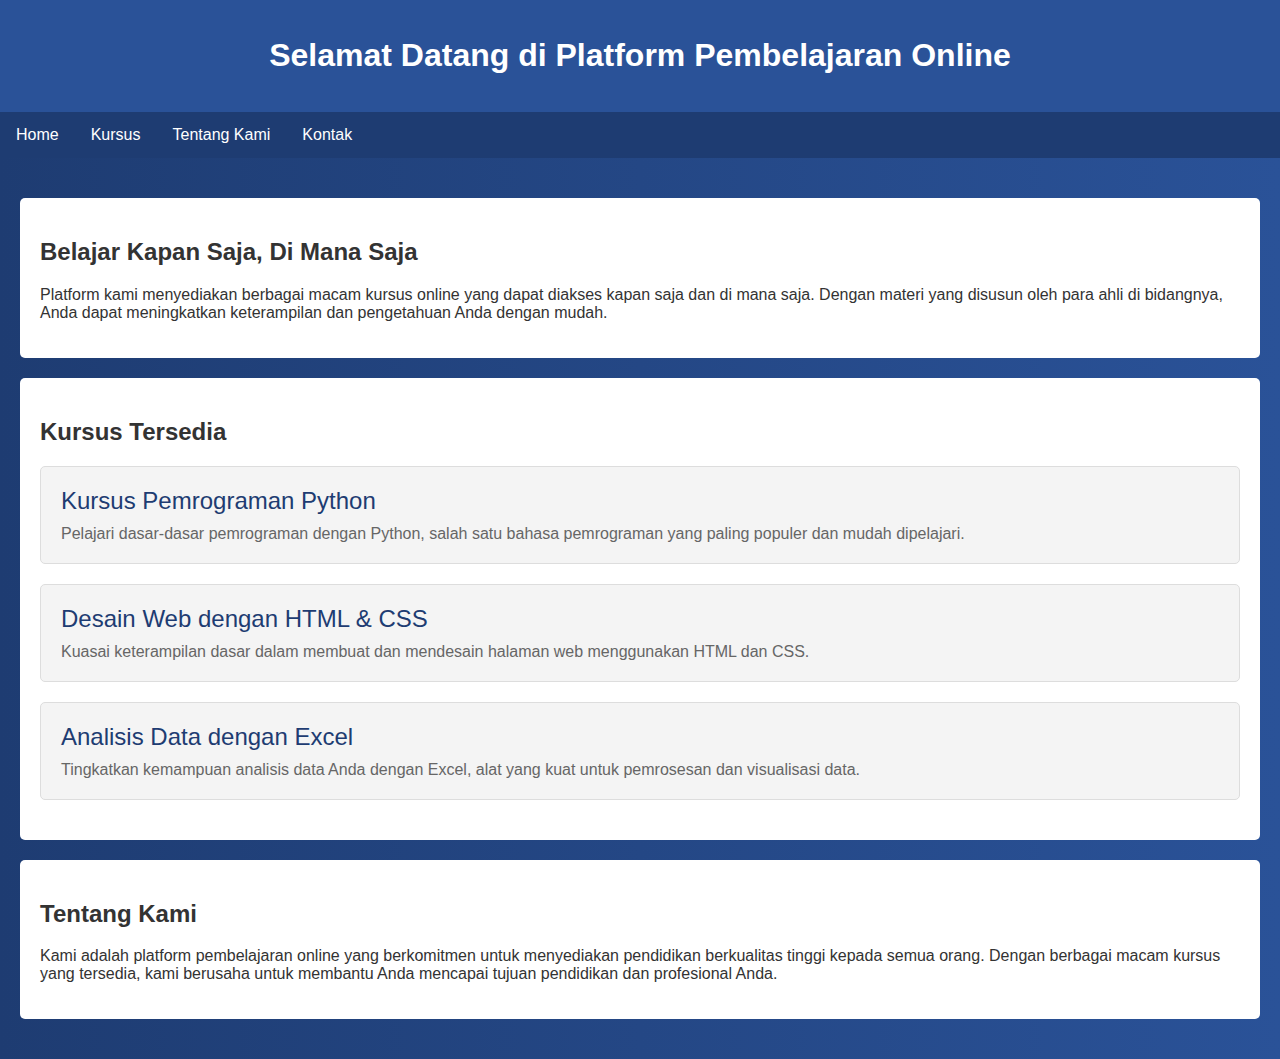
<file: index.html>
<!DOCTYPE html>
<html lang="id">
<head>
    <meta charset="UTF-8">
    <meta name="viewport" content="width=device-width, initial-scale=1.0">
    <title>Pembelajaran Online</title>
    <link rel="stylesheet" href="style.css">
</head>
<body>
    <header>
        <h1>Selamat Datang di Platform Pembelajaran Online</h1>
    </header>
    <nav>
        <a href="#home">Home</a>
        <a href="course.html">Kursus</a>
        <a href="#about">Tentang Kami</a>
        <a href="mailto:syafargk@gmail.com">Kontak</a>
    </nav>
    <div class="container">
        <section id="home">
            <h2>Belajar Kapan Saja, Di Mana Saja</h2>
            <p>Platform kami menyediakan berbagai macam kursus online yang dapat diakses kapan saja dan di mana saja. Dengan materi yang disusun oleh para ahli di bidangnya, Anda dapat meningkatkan keterampilan dan pengetahuan Anda dengan mudah.</p>
        </section>
        <section id="courses">
            <h2>Kursus Tersedia</h2>
            <div class="course">
                <div class="course-title"><a href="https://www.udemy.com/course/python-komplet/?utm_source=adwords&utm_medium=udemyads&utm_campaign=Python_v.PROF_la.ID_cc.ID_ti.7380&campaigntype=Search&portfolio=Indonesia&language=ID&product=Course&test=&audience=Keyword&topic=&priority=&utm_content=deal4584&utm_term=_._ag_112579194236_._ad_605677142392_._kw_kursus+python+online_._de_m_._dm__._pl__._ti_kwd-871619999752_._li_9120992_._pd__._&matchtype=b&gad_source=1&gclid=CjwKCAiAjp-7BhBZEiwAmh9rBbigjawPesenwndf9x_nx5HJL56X1HdQsClI4OT0R5RKmPDePiBzYxoCIksQAvD_BwE&couponCode=2021PM25"></a>Kursus Pemrograman Python</div>
                <div class="course-description">Pelajari dasar-dasar pemrograman dengan Python, salah satu bahasa pemrograman yang paling populer dan mudah dipelajari.</div>
            </div>
            <div class="course">
                <div class="course-title"><a href="https://www.udemy.com/course/pemrograman-javascript-pemula-sampai-mahir/?utm_source=adwords&utm_medium=udemyads&utm_campaign=LongTail_la.ID_cc.ID&campaigntype=Search&portfolio=Indonesia&language=ID&product=Course&test=&audience=DSA&topic=&priority=&utm_content=deal4584&utm_term=_._ag_122612617398_._ad_518572123184_._kw__._de_m_._dm__._pl__._ti_dsa-1244184360460_._li_9120992_._pd__._&matchtype=&gad_source=1&gclid=CjwKCAiAjp-7BhBZEiwAmh9rBYcyBhaOMA0zSGSCff2lcd74Qeht13GfI5gS6InKSL6EukN2GPvSFRoCczQQAvD_BwE&couponCode=2021PM25"></a>Desain Web dengan HTML & CSS</div>
                <div class="course-description">Kuasai keterampilan dasar dalam membuat dan mendesain halaman web menggunakan HTML dan CSS.</div>
            </div>
            <div class="course">
                <div class="course-title"><a href="https://dibimbing.id/layanan/bootcamp/data-science?src=V0w8jawbYYxktXMhg4MR3w==&gad_source=1&gclid=CjwKCAiAjp-7BhBZEiwAmh9rBduZ7J3m1NgmXb0oqo5cYaNWxjQ5PVnyjk7kKJAiMpSOlajP8qoIsxoCVDcQAvD_BwE"></a>Analisis Data dengan Excel</div>
                <div class="course-description">Tingkatkan kemampuan analisis data Anda dengan Excel, alat yang kuat untuk pemrosesan dan visualisasi data.</div>
            </div>
        </section>
        <section id="about">
            <h2>Tentang Kami</h2>
            <p>Kami adalah platform pembelajaran online yang berkomitmen untuk menyediakan pendidikan berkualitas tinggi kepada semua orang. Dengan berbagai macam kursus yang tersedia, kami berusaha untuk membantu Anda mencapai tujuan pendidikan dan profesional Anda.</p>
        </section>
    </div>
</body>
</html>
</file>
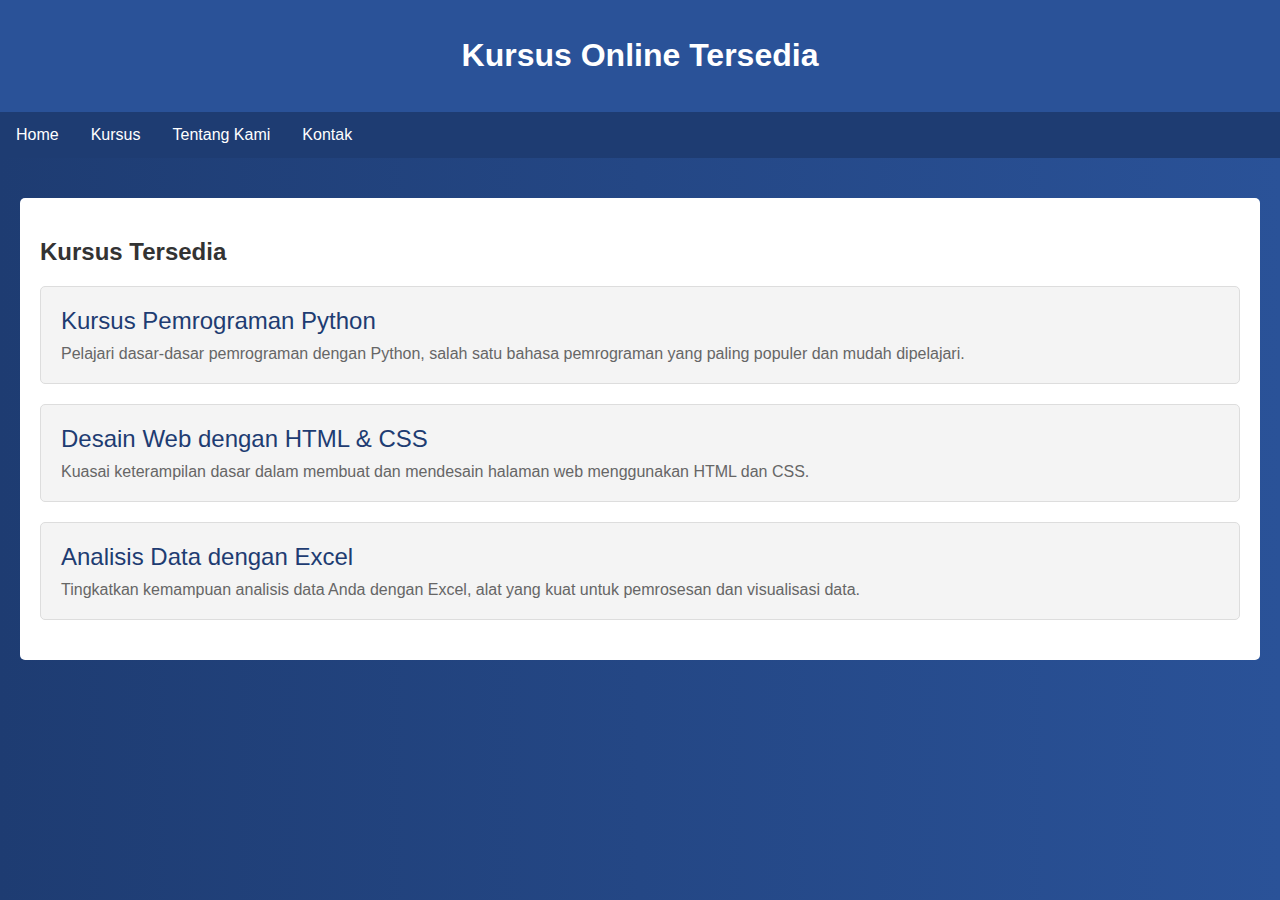
<file: course.html>
<!DOCTYPE html>
<html lang="id">
<head>
    <meta charset="UTF-8">
    <meta name="viewport" content="width=device-width, initial-scale=1.0">
    <title>Kursus Online</title>
    <link rel="stylesheet" href="style-course.css">
</head>
<body>
    <header>
        <h1>Kursus Online Tersedia</h1>
    </header>
    <nav>
        <a href="index.html">Home</a>
        <a href="courses.html">Kursus</a>
        <a href="#about">Tentang Kami</a>
        <a href="mailto: syafargk@gmail.com">Kontak</a>
    </nav>
    <div class="container">
        <section id="courses">
            <h2>Kursus Tersedia</h2>
            <div class="course">
                <div class="course-title">
                    <a href="https://www.udemy.com/course/python-komplet/?utm_source=adwords&utm_medium=udemyads&utm_campaign=Python_v.PROF_la.ID_cc.ID_ti.7380&campaigntype=Search&portfolio=Indonesia&language=ID&product=Course&test=&audience=Keyword&topic=&priority=&utm_content=deal4584&utm_term=_._ag_112579194236_._ad_605677142392_._kw_kursus+python+online_._de_m_._dm__._pl__._ti_kwd-871619999752_._li_9120992_._pd__._&matchtype=b&gad_source=1&gclid=CjwKCAiAjp-7BhBZEiwAmh9rBbigjawPesenwndf9x_nx5HJL56X1HdQsClI4OT0R5RKmPDePiBzYxoCIksQAvD_BwE&couponCode=2021PM25" target="_blank">Kursus Pemrograman Python</a>
                </div>
                <div class="course-description">Pelajari dasar-dasar pemrograman dengan Python, salah satu bahasa pemrograman yang paling populer dan mudah dipelajari.</div>
            </div>
            <div class="course">
                <div class="course-title">
                    <a href="https://www.udemy.com/course/pemrograman-javascript-pemula-sampai-mahir/?utm_source=adwords&utm_medium=udemyads&utm_campaign=LongTail_la.ID_cc.ID&campaigntype=Search&portfolio=Indonesia&language=ID&product=Course&test=&audience=DSA&topic=&priority=&utm_content=deal4584&utm_term=_._ag_122612617398_._ad_518572123184_._kw__._de_m_._dm__._pl__._ti_dsa-1244184360460_._li_9120992_._pd__._&matchtype=&gad_source=1&gclid=CjwKCAiAjp-7BhBZEiwAmh9rBYcyBhaOMA0zSGSCff2lcd74Qeht13GfI5gS6InKSL6EukN2GPvSFRoCczQQAvD_BwE" target="_blank">Desain Web dengan HTML & CSS</a>
                </div>
                <div class="course-description">Kuasai keterampilan dasar dalam membuat dan mendesain halaman web menggunakan HTML dan CSS.</div>
            </div>
            <div class="course">
                <div class="course-title">
                    <a href="https://dibimbing.id/layanan/bootcamp/data-science?src=V0w8jawbYYxktXMhg4MR3w==&gad_source=1&gclid=CjwKCAiAjp-7BhBZEiwAmh9rBduZ7J3m1NgmXb0oqo5cYaNWxjQ5PVnyjk7kKJAiMpSOlajP8qoIsxoCVDcQAvD_BwE" target="_blank">Analisis Data dengan Excel</a>
                </div>
                <div class="course-description">Tingkatkan kemampuan analisis data Anda dengan Excel, alat yang kuat untuk pemrosesan dan visualisasi data.</div>
            </div>
        </section>
    </div>
</body>
</html>
</file>
<file: style.css>
body {
    font-family: Arial, sans-serif;
    margin: 0;
    padding: 0;
    background: linear-gradient(to right, #1e3c72, #2a5298); /* Gradasi warna biru */
    color: #333;
}

header {
    background-color: #2a5298;
    color: white;
    text-align: center;
    padding: 1em 0;
}

nav {
    background-color: #1e3c72;
    overflow: hidden;
}

nav a {
    float: left;
    display: block;
    color: white;
    text-align: center;
    padding: 14px 16px;
    text-decoration: none;
}

nav a:hover {
    background-color: #ddd;
    color: black;
}

.container {
    padding: 20px;
}

section {
    background-color: white;
    padding: 20px;
    margin: 20px 0;
    border-radius: 5px;
}

.course {
    background-color: #f4f4f4;
    padding: 20px;
    margin: 20px 0;
    border: 1px solid #ddd;
    border-radius: 5px;
}

.course-title {
    font-size: 1.5em;
    margin-bottom: 10px;
    color: #1e3c72;
}

.course-description {
    font-size: 1em;
    color: #666;
}

a {
    color: #1e3c72;
    text-decoration: none;
}

a:hover {
    text-decoration: underline;
}
</file>
<file: style-course.css>
body {
    font-family: Arial, sans-serif;
    margin: 0;
    padding: 0;
    background: linear-gradient(to right, #1e3c72, #2a5298); /* Gradasi warna biru */
    color: #333;
}

header {
    background-color: #2a5298;
    color: white;
    text-align: center;
    padding: 1em 0;
}

nav {
    background-color: #1e3c72;
    overflow: hidden;
}

nav a {
    float: left;
    display: block;
    color: white;
    text-align: center;
    padding: 14px 16px;
    text-decoration: none;
}

nav a:hover {
    background-color: #ddd;
    color: black;
}

.container {
    padding: 20px;
}

section {
    background-color: white;
    padding: 20px;
    margin: 20px 0;
    border-radius: 5px;
}

.course {
    background-color: #f4f4f4;
    padding: 20px;
    margin: 20px 0;
    border: 1px solid #ddd;
    border-radius: 5px;
}

.course-title {
    font-size: 1.5em;
    margin-bottom: 10px;
    color: #1e3c72;
}

.course-description {
    font-size: 1em;
    color: #666;
}

a {
    color: #1e3c72;
    text-decoration: none;
}

a:hover {
    text-decoration: underline;
}
</file>
